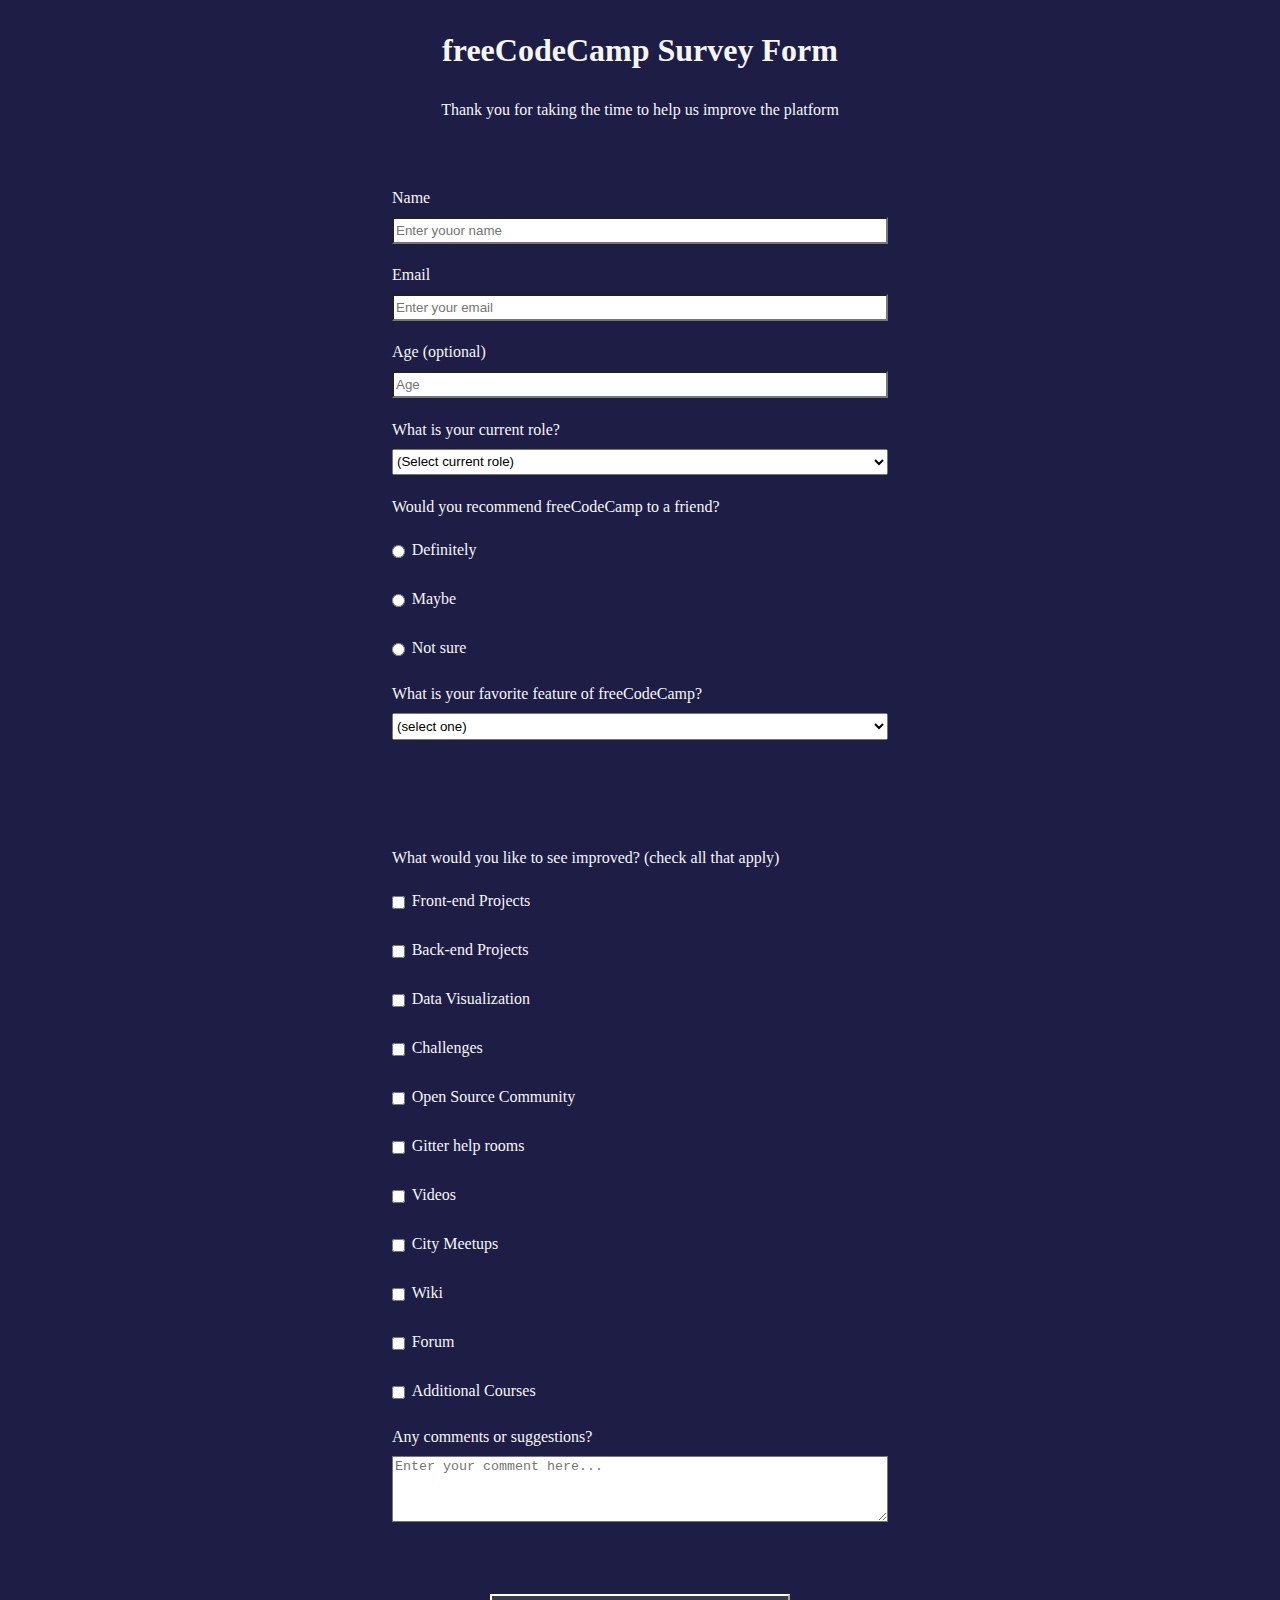
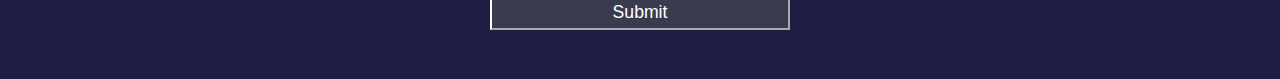
<file: responsive_web_design/survey_form_cert_project/survey.html>
<DOCTYPE html>
  <html lang="en">
    <meta charset="UTF-8">
    <link rel="stylesheet" href="styles.css">
    <body>
    <h1 id="title">freeCodeCamp Survey Form</h1>
    <p id="description">Thank you for taking the time to help us improve the platform</p>
    <form id="survey-form">
      <fieldset>
      <label id="name-label" >Name<input id="name" type="text" placeholder="Enter youor name" required/></label>

      <label id="email-label">Email <input id="email" type="email" placeholder="Enter your email" required/></label>

      <label id="number-label">Age (optional)<input id="number" type="number" min="1" Max="3" placeholder="Age"/></label>

<label for="current-role">What is your current role?
  <select id="dropdown" name="dropdown">
    <option value="0">(Select current role)</option>
    <option value="1">Student</option>
    <option value="2">Full-time Job</option>
    <option value="3">Full-time Learner</option>
    <option value="4">Prefer not to Say</option>
    <option value="5">Other</option>
    </select>
  </label>

      <label for="would-you-recommend-freeCodeCamp"> Would you recommend freeCodeCamp to a friend?</label>
      <label for="definitely">
        <input id="definitely" type="radio" name="recommend" class="inline" value="0">Definitely</label>
        <label for="maybe"><input id="maybe" type="radio" name="recommend" class="inline" value="1">Maybe</label>
        <label for="not-sure"><input id="not-sure" type="radio" name="recommend" class="inline" value="2">Not sure</label>

    <label for="favorite-feature">What is your favorite feature of freeCodeCamp?
      <select id="dropdown">
        <option value="0">(select one)</option>
        <option value="1">Challenges</option>
        <option value="2">Projects</option>
        <option value="3">Community</option>
        <option value="4">Open Source</option>
      </select>
    </label>
      </fieldset>
      <fieldset>
        <label for="improvements">What would you like to see improved? (check all that apply)
        </label>
          <label for="front-end"><input id="front-end" name="improvements" type="checkbox" value="0" class="inline">Front-end Projects</label>

          <label for="back-end"><input id="back-end" name="improvements" type="checkbox" value="1" class="inline">Back-end Projects</label>

          <label for="data-visualization"><input id="data-visualiztation" name="improvements" type="checkbox" value="2" class="inline">Data Visualization</label>

          <label for="challenges"><input id="challenges" name="improvements" type="checkbox" value="3" class="inline">Challenges</label>

          <label for="open-source-community"><input id="open-source-community" name="improvements" type="checkbox" value="4" class="inline">Open Source Community</label>

          <label for="gitter-help-rooms"><input id="gitter-help-rooms" name="improvements" type="checkbox" value="5" class="inline">Gitter help rooms</label>

          <label for="improvements"><input id="Videos" name="improvements" type="checkbox" value="6" class="inline">Videos</label>

          <label for="city-meetups"><input id="city-meetups" name="improvements" type="checkbox" value="7" class="inline">City Meetups</label>
          
          <label for="wiki"><input id="wiki" name="improvements" type="checkbox" value="8" class="inline">Wiki</label>

          <label for="forum"><input id="forum" name="improvements" type="checkbox" value="9" class="inline">Forum</label>

          <label for="additional-courses"><input id="additional-courses" name="improvements" type="checkbox" value="10" class="inline">Additional Courses</label>

      <label for="comments">Any comments or suggestions?<textarea id="comments" rows="4" cols="30" placeholder="Enter your comment here..."></textarea>
      </label>
      </fieldset>
      <input id="submit" type="submit" value="Submit"/>
    </form>
  </body>
</html>
</file>
<file: responsive_web_design/survey_form_cert_project/styles.css>
body {
  width: 100%;
  height: 100vh;
  margin: 0;
  background-color: #1d1d46;
  color: #f5f6f7;
  font-family: Tahoma;
  font-size: 16px;
}

label {
  display: block;
  margin: 1.4rem 0;
}

h1, p {
  margin: 1em auto;
  text-align: center;
}

form {
  margin: 0 auto;
  max-width: 500px;
  min-width: 300px;
  width: 60vw;
  padding-bottom: 2em;
}

fieldset {
  border: 0;
  padding: 2rem 0;
  border-bottom: none;
}

fieldset:last-of-type {
  border-bottom: none;
}

input, textarea, select {
  width: 100%;
  margin-top: 10px;
  margin-bottom: 0;
  margin-left: 0;
  margin-right: 0;
  min-height: 2em;
}

input, textarea {
  background-color: white;
  color: #ffffff;
}

.inline {
  width: unset;
  margin: 0 0.5em 0 0;
  vertical-align: middle;
}

input[type="submit"] {
  display: block;
  width: 60%;
  min-width: 300px;
  height: 2em;
  font-size: 1.1rem;
  background-color: #3b3b4f;
  border-color: white;
  margin-top: 1em;
  margin-bottom: 1em;
  margin-right: auto;
  margin-left: auto;
}

a {
  color: #dfdfe2;
}
</file>
